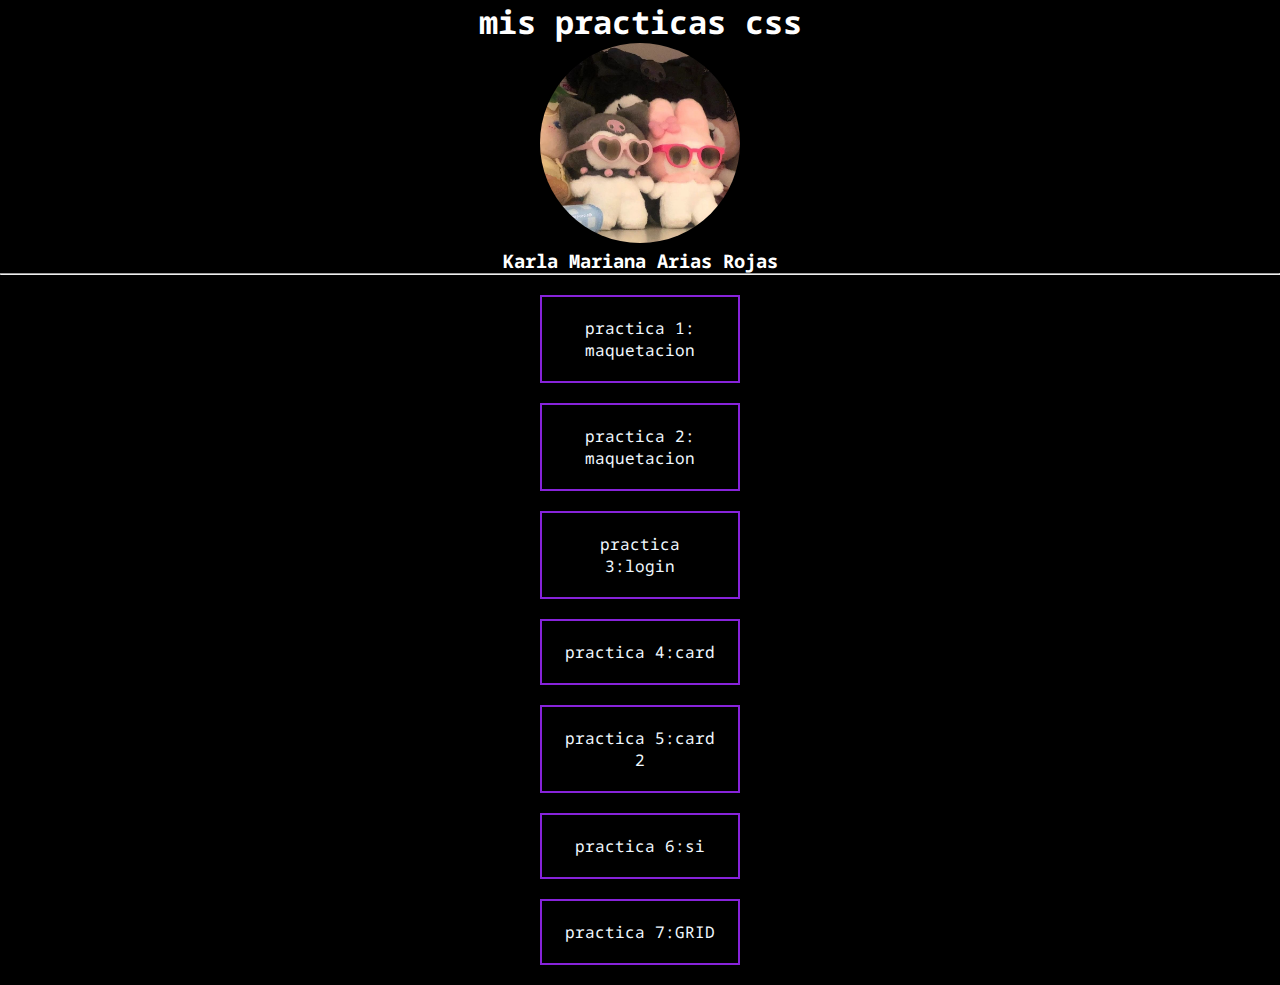
<file: index.html>
<!DOCTYPE html>
<html lang="en">
<head>
    <meta charset="UTF-8">
    <meta http-equiv="X-UA-Compatible" content="IE=edge">
    <meta name="viewport" content="width=device-width, initial-scale=1.0">
    <title>mis practicas css</title>
    <link rel="preconnect" href="https://fonts.googleapis.com">
    <link rel="preconnect" href="https://fonts.gstatic.com" crossorigin>
    <link href="https://fonts.googleapis.com/css2?family=Noto+Sans+Mono:wght@100;300&display=swap" rel="stylesheet">
    <link rel="stylesheet" href="estilos.css">
</head>
<body>
    <header>
        <h1>mis practicas css</h1>
        <img src="img/uwu.png" alt="">
        <h3>Karla Mariana Arias Rojas</h3>
        
    </header><hr>
    <center>
    <ul>
        <li><a href="01_maquetacion/index.html">practica 1: maquetacion</a></li>
        <li><a href="02_maquetacion/index.html">practica 2: maquetacion</a></li>
        <li><a href="03_login/index.html">practica 3:login</a></li>
        <li><a href="04_card2/index.html">practica 4:card </a></li>
        <li><a href="05_tortachilaquiles/index.html">practica 5:card 2 </a></li>
        <li><a href="06_si/index.html"> practica 6:si</a></li>
        <li><a href="07_grid/index.html"> practica 7:GRID</a></li>
   
    </ul></center>
</body>
</html>
</file>
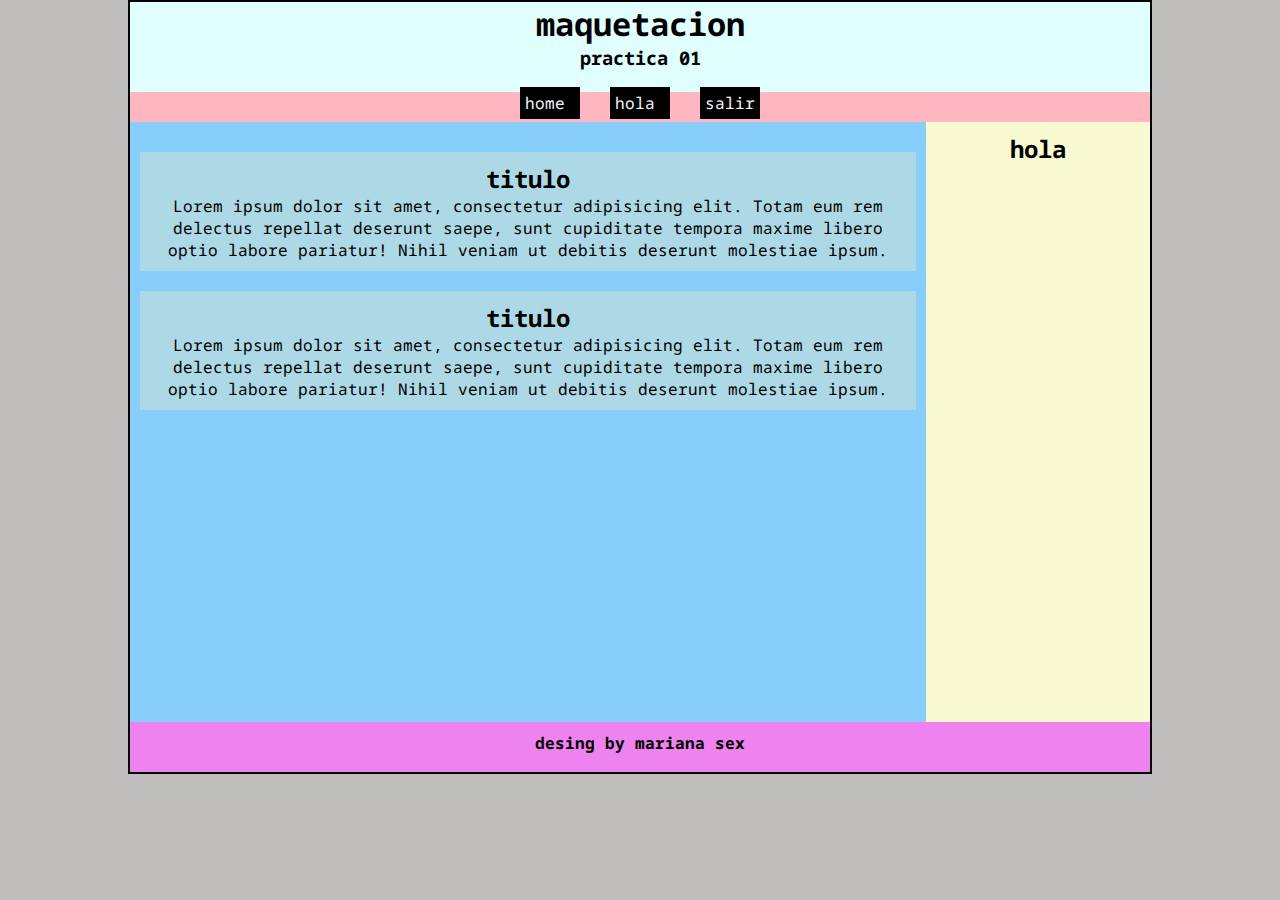
<file: 01_maquetacion/index.html>
<!DOCTYPE html>
<html lang="en">
<head>
    <meta charset="UTF-8">
    <meta http-equiv="X-UA-Compatible" content="IE=edge">
    <meta name="viewport" content="width=device-width, initial-scale=1.0">
    <title>maquetacion</title>
    <link rel="preconnect" href="https://fonts.googleapis.com">
    <link rel="preconnect" href="https://fonts.gstatic.com" crossorigin>
    <link href="https://fonts.googleapis.com/css2?family=Noto+Sans+Mono:wght@100;300&display=swap" rel="stylesheet">
    <link rel="stylesheet" href="estilos.css">
</head>
<body>
    <header>
    <div class="main">
        <h1>maquetacion</h1>
        <h3>practica 01</h3>
    </div>
</header>
<nav>
    <ul>
        <li> <a href="a"> home </a></li>
        <li> <a href="a"> hola </a></li>
        <li> <a href= "a"> salir  </a></li>
    </ul>
</nav>
<section>
    <article>
        <h2>titulo</h2>
        <p>Lorem ipsum dolor sit amet, consectetur adipisicing elit. Totam eum rem delectus repellat deserunt saepe, sunt cupiditate tempora maxime libero optio labore pariatur! Nihil veniam ut debitis deserunt molestiae ipsum.</p>
    </article>
    <article>
        <h2>titulo</h2>
        <p>Lorem ipsum dolor sit amet, consectetur adipisicing elit. Totam eum rem delectus repellat deserunt saepe, sunt cupiditate tempora maxime libero optio labore pariatur! Nihil veniam ut debitis deserunt molestiae ipsum.</p>
    </article>
</section>
<aside>
    <h2>hola</h2>
</aside>
<footer>
    <h4>desing by mariana sex</h4>
</footer>
</body>
</html>
</file>
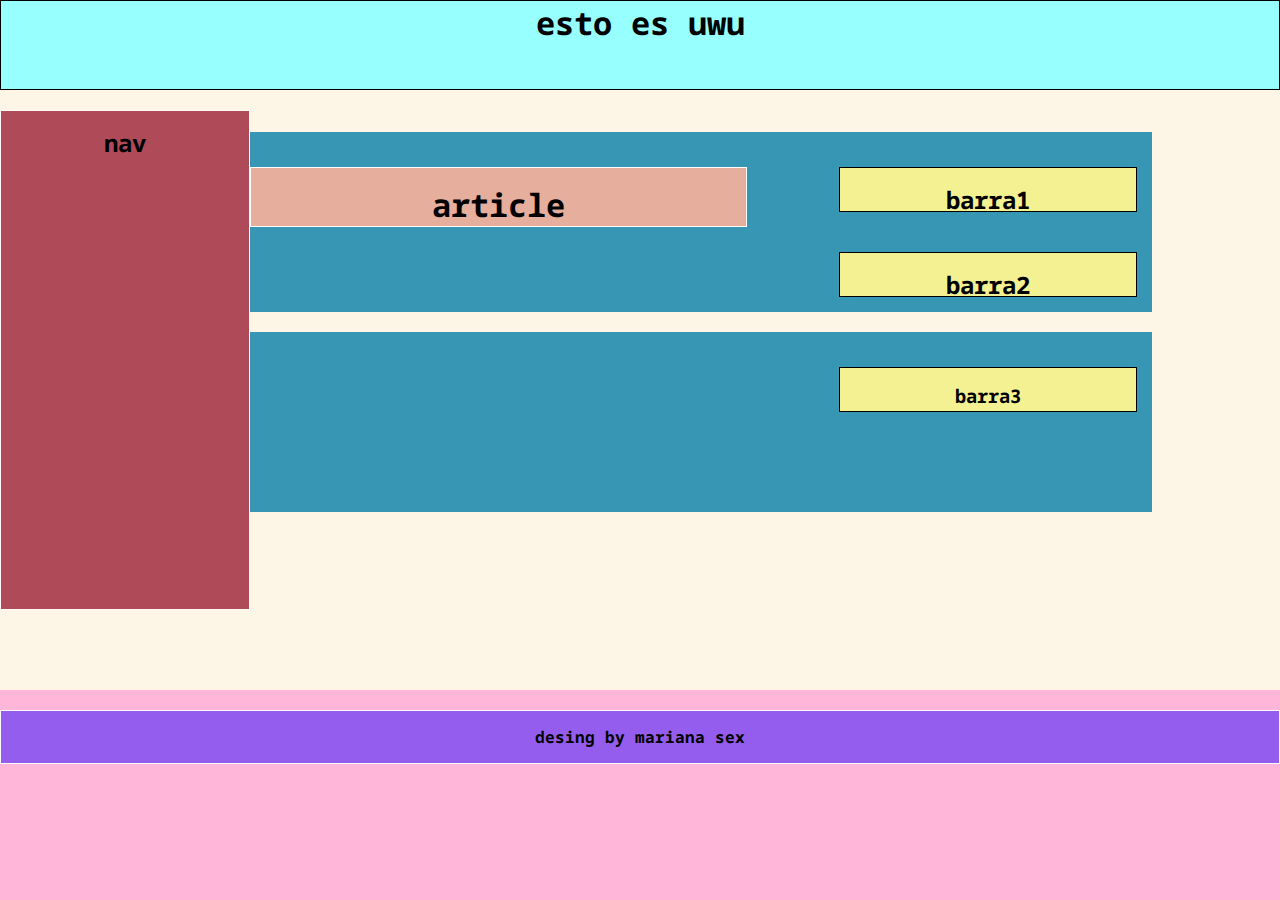
<file: 02_maquetacion/index.html>
<!DOCTYPE html>
<html lang="en">
<head>
    <meta charset="UTF-8">
    <meta http-equiv="X-UA-Compatible" content="IE=edge">
    <meta name="viewport" content="width=device-width, initial-scale=1.0">
    <title>maquetacion</title>
    <link rel="preconnect" href="https://fonts.googleapis.com">
    <link rel="preconnect" href="https://fonts.gstatic.com" crossorigin>
    <link href="https://fonts.googleapis.com/css2?family=Noto+Sans+Mono:wght@100;300&display=swap" rel="stylesheet">
    <link rel="stylesheet" href="estilos.css">
</head>
<body>
    <header>
    <h1>esto es uwu</h1>
</header>
<div class="uwu">

<nav>
   <h2>nav</h2>
   
</nav> <br>
<section>
    <article>
        <h1>article</h1>
    </article>
        <aside>
            <h2>barra1</h2>
        </aside>
        <aside>
            <h2>barra2</h2>
        </aside>
</section>
<section>
    <aside>
        <h3>barra3</h3>
    </aside>
</section>
</div>
<footer>
    <h4>desing by mariana sex</h4>
</footer>
</body>
</html>
</file>
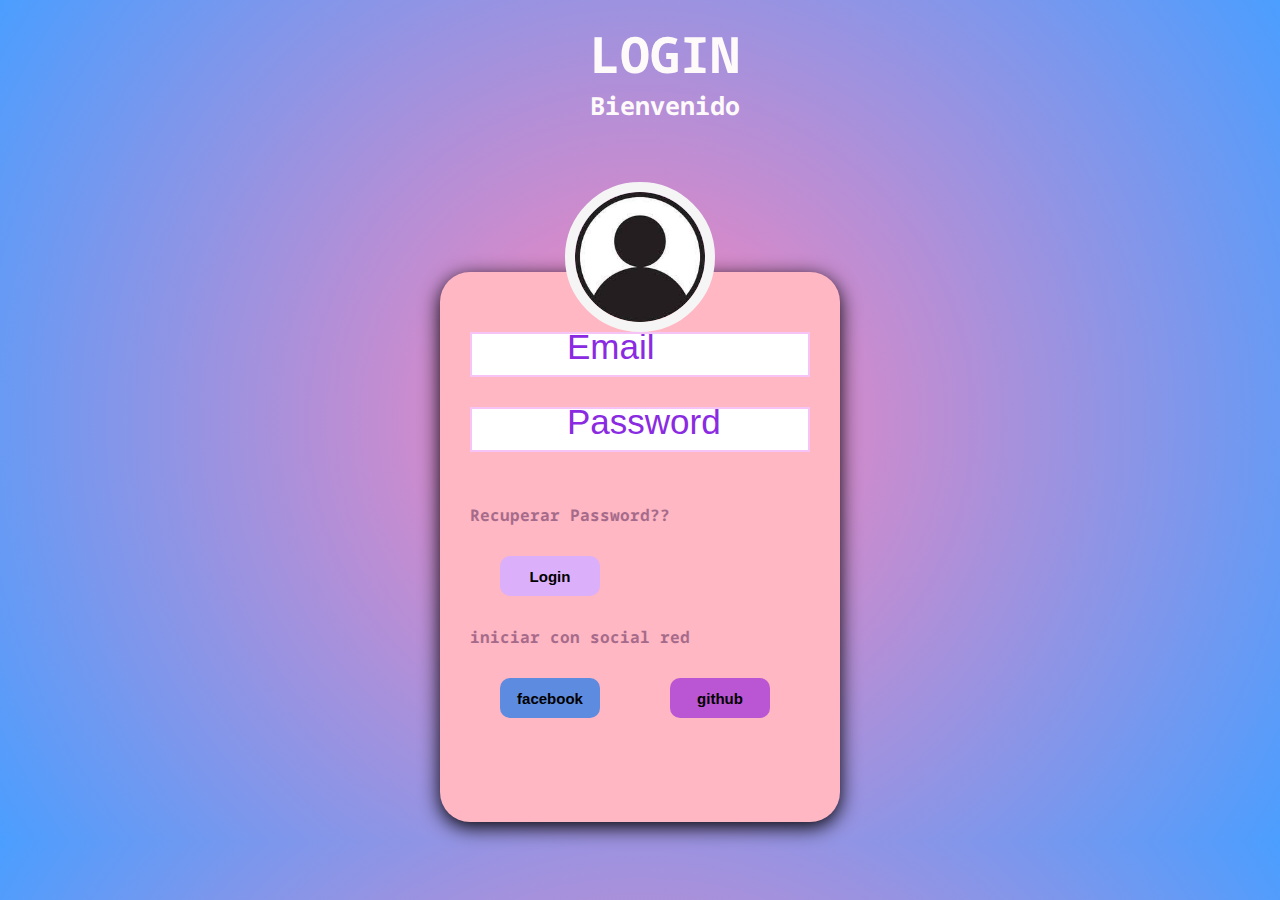
<file: 03_login/index.html>
<!DOCTYPE html>
<html lang="en">
<head>
    <meta charset="UTF-8">
    <meta http-equiv="X-UA-Compatible" content="IE=edge">
    <meta name="viewport" content="width=device-width, initial-scale=1.0">
    <title>iCon</title>
    <link rel="preconnect" href="https://fonts.googleapis.com">
    <link rel="preconnect" href="https://fonts.gstatic.com" crossorigin>
    <link href="https://fonts.googleapis.com/css2?family=Noto+Sans+Mono:wght@100;300&display=swap" rel="stylesheet">
    <link rel="stylesheet" href="estilos.css">
</head>
<body>
    <header>
        <h1>LOGIN</h1>
        <h4>Bienvenido</h4>
    </header>
    <img src="icon.jpg" alt="">
    <section>
        <div>
            <input type="email" placeholder="Email">
            <input type="password" placeholder="Password"> <br>
            <h4 class="claro mover">Recuperar Password??</h4>
           <button class="btn-login">Login</button>
            <h4 class="claro">iniciar con social red</h4>
            <div>
                <button class="btn-face">facebook</button>
                <button class="btn-git">github</button>
            </div>
        </div>
    </section>
</body>
</html>
</file>
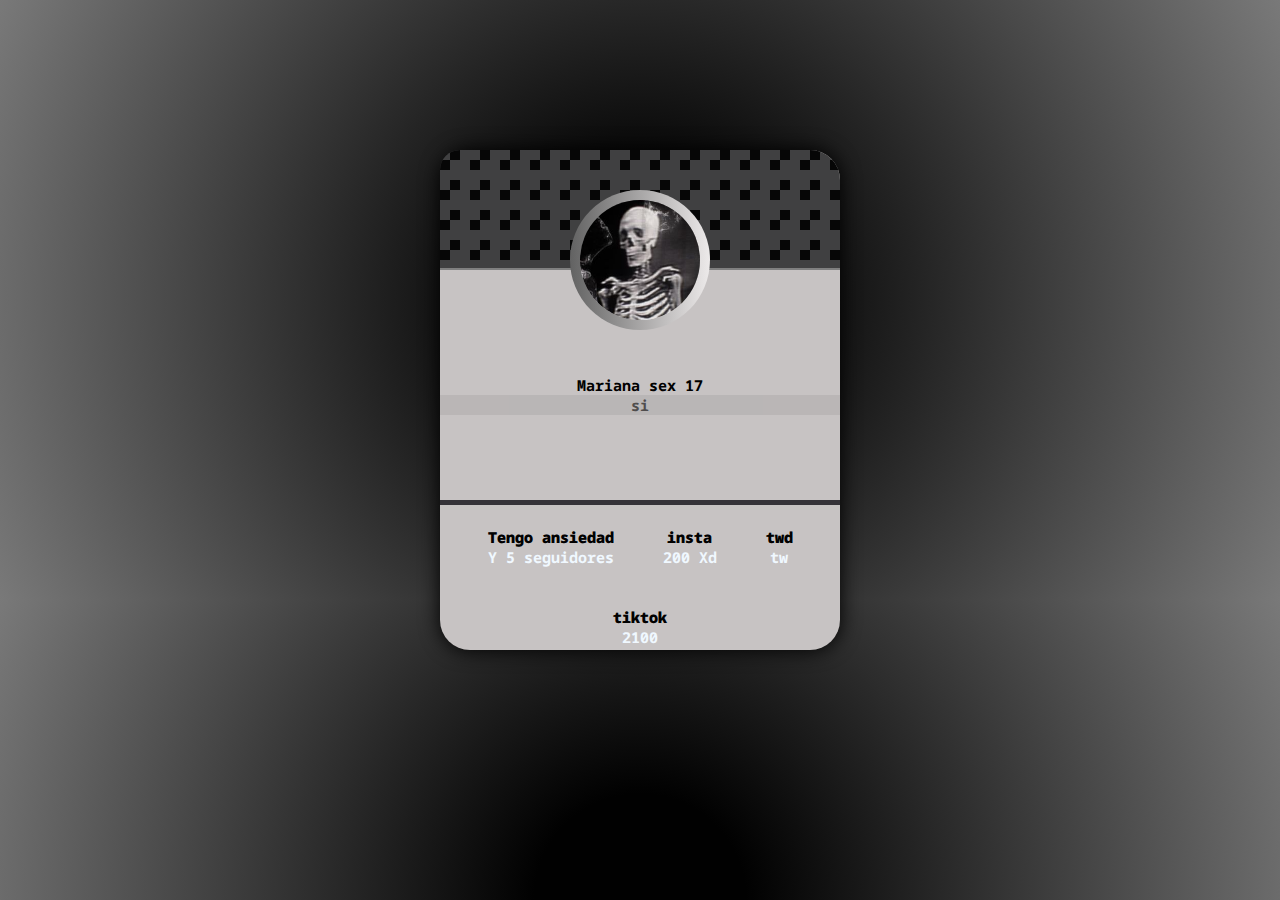
<file: 04_card2/index.html>
<!DOCTYPE html>
<html lang="en">
<head>
    <meta charset="UTF-8">
    <meta http-equiv="X-UA-Compatible" content="IE=edge">
    <meta name="viewport" content="width=device-width, initial-scale=1.0">
    <title>Card</title>
    <link rel="preconnect" href="https://fonts.googleapis.com">
    <link rel="preconnect" href="https://fonts.gstatic.com" crossorigin>
    <link href="https://fonts.googleapis.com/css2?family=Noto+Sans+Mono:wght@100;300&display=swap" rel="stylesheet">
    <link rel="stylesheet" href="estilos.css">
</head>
<body>
 <div class="card">
    <div class="header"><img src="aaa.jpg" alt=""></div>
    <div class="body">
        <span class="texto">Mariana sex</span> <span>17</span>
    <p class="claro">si</p>
    </div>
    <div class="footer">
        <div class="dato">
        <p class="numero">Tengo ansiedad </p>
        <p class="tipo">Y 5 seguidores</p>
    </div>
    <div class="dato">
        <p class="numero">insta  </p>
        <p class="tipo">200 Xd</p>
    </div>
    <div class="dato">
        <p class="numero">twd  </p>
        <p class="tipo">tw</p>
    </div>
    <div class="dato">
        <p class="numero">tiktok </p>
        <p class="tipo">2100</p>
    </div>
    </div>
    
  
    

  



</body>
</html>
</file>
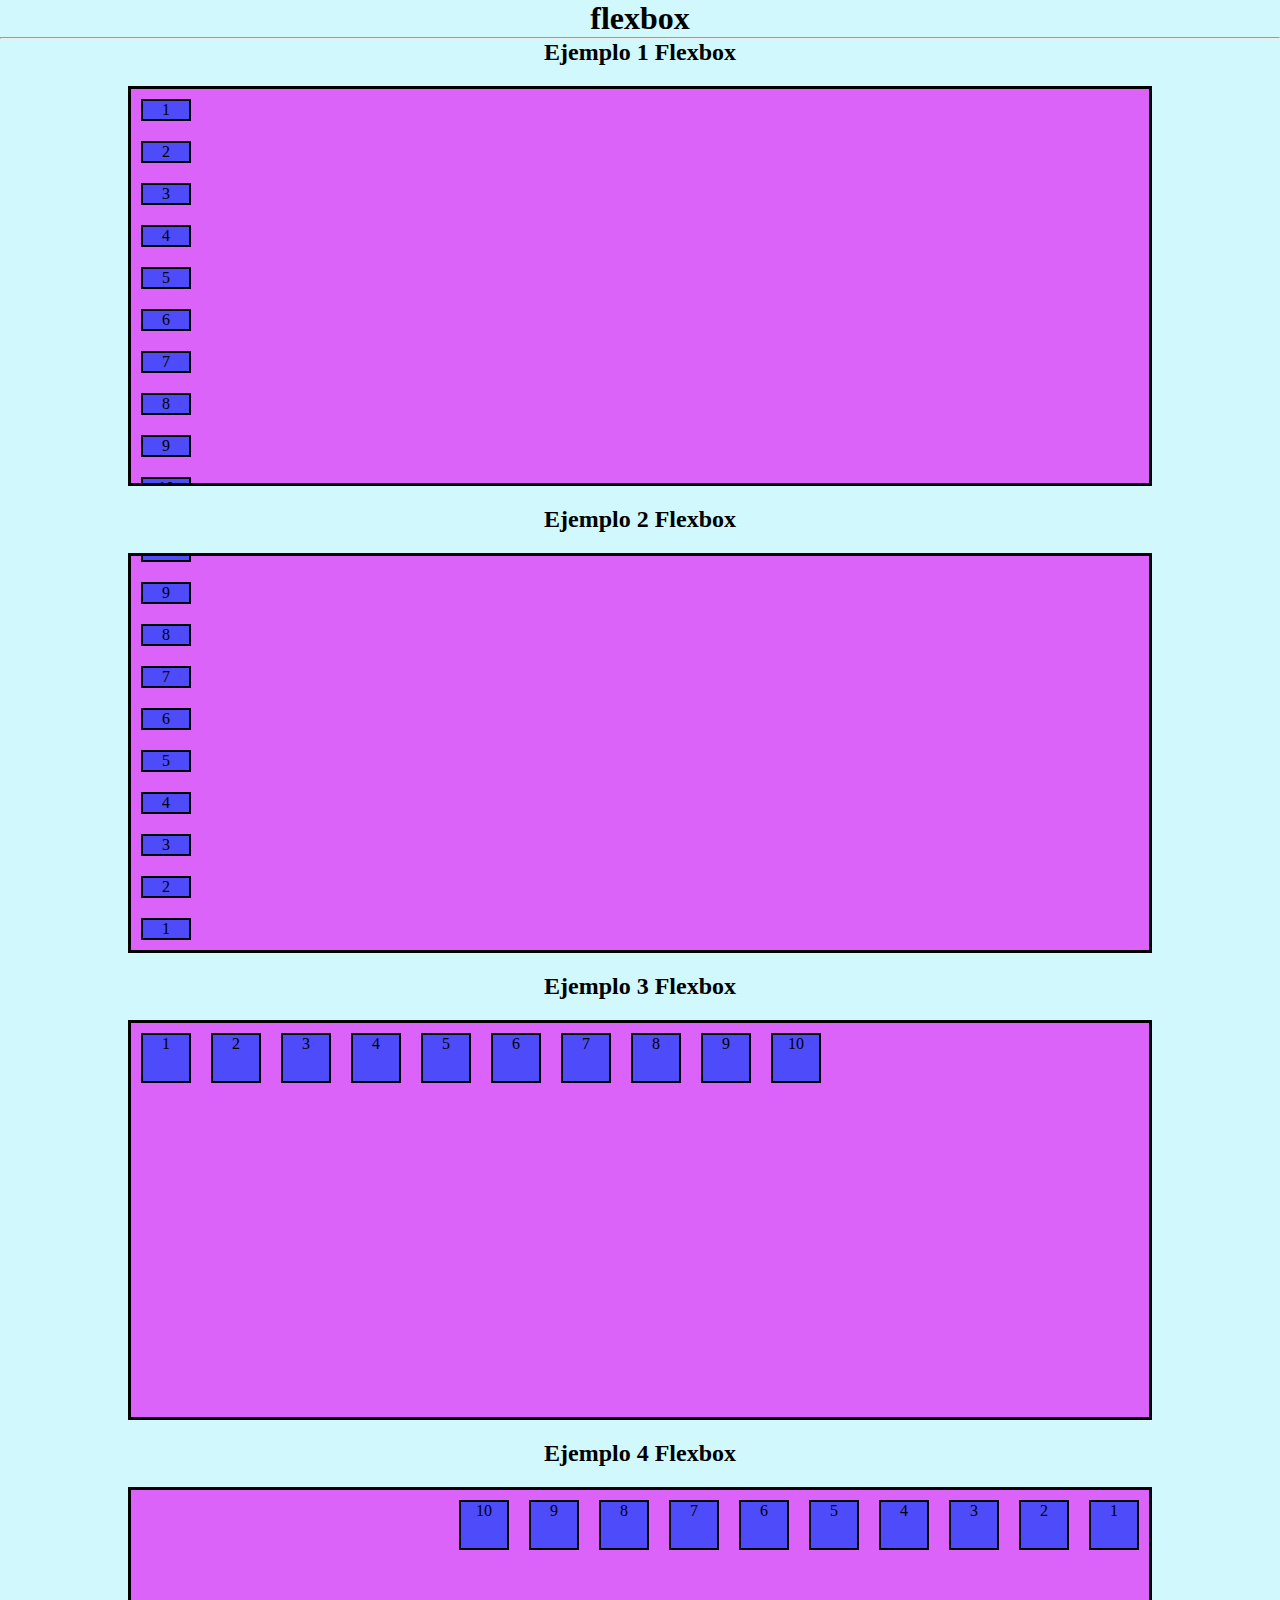
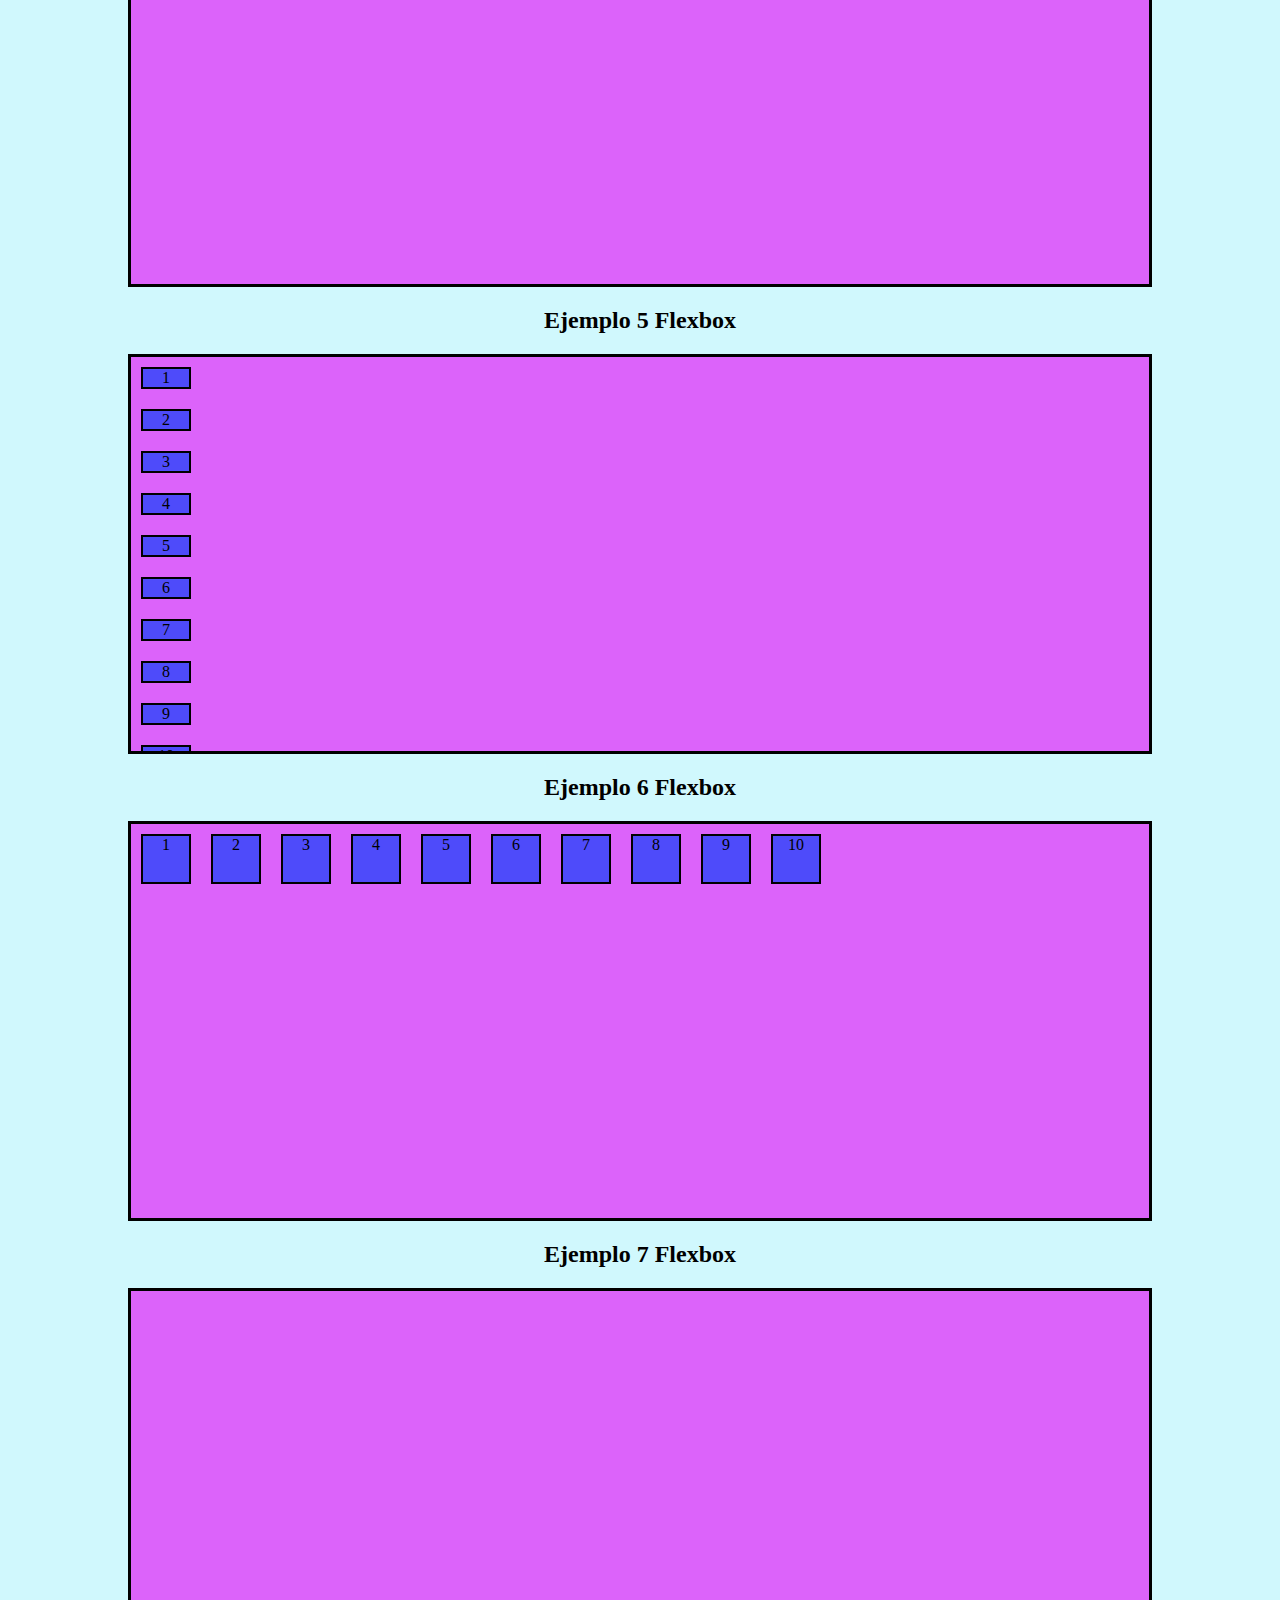
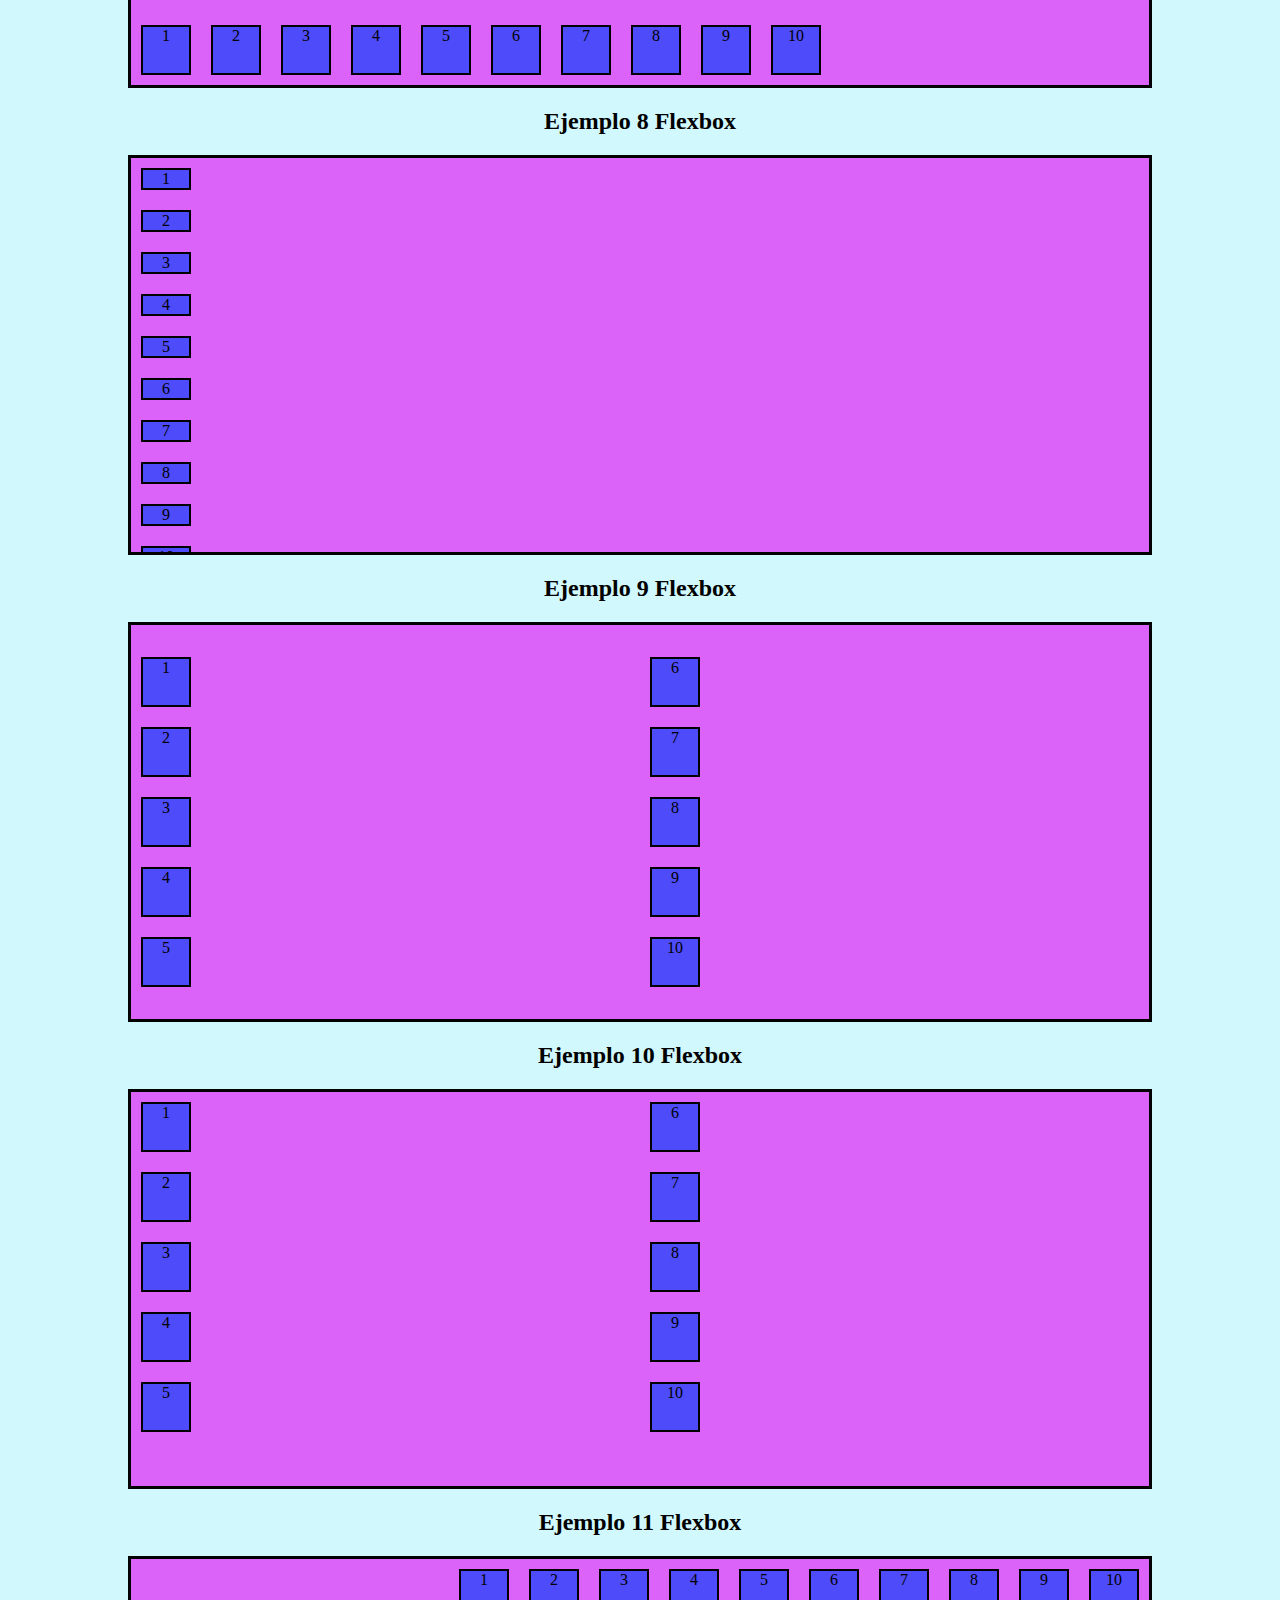
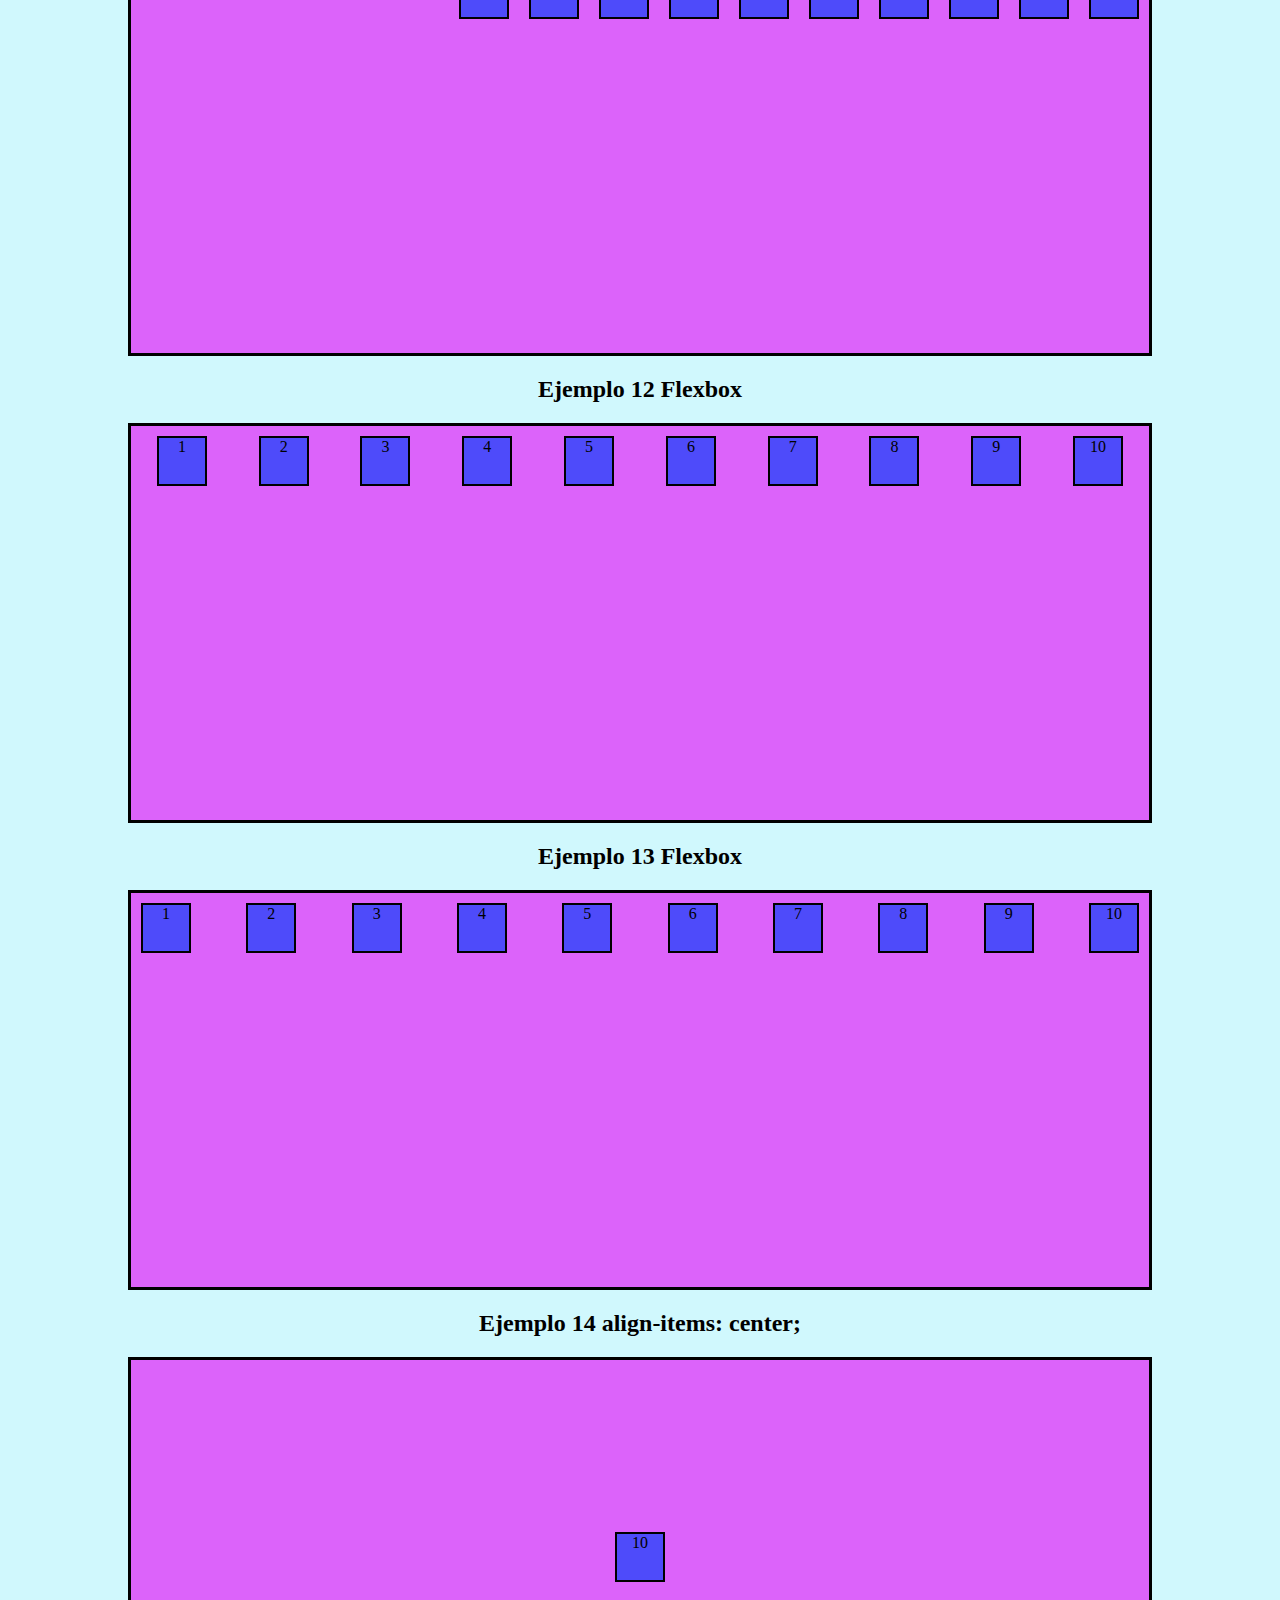
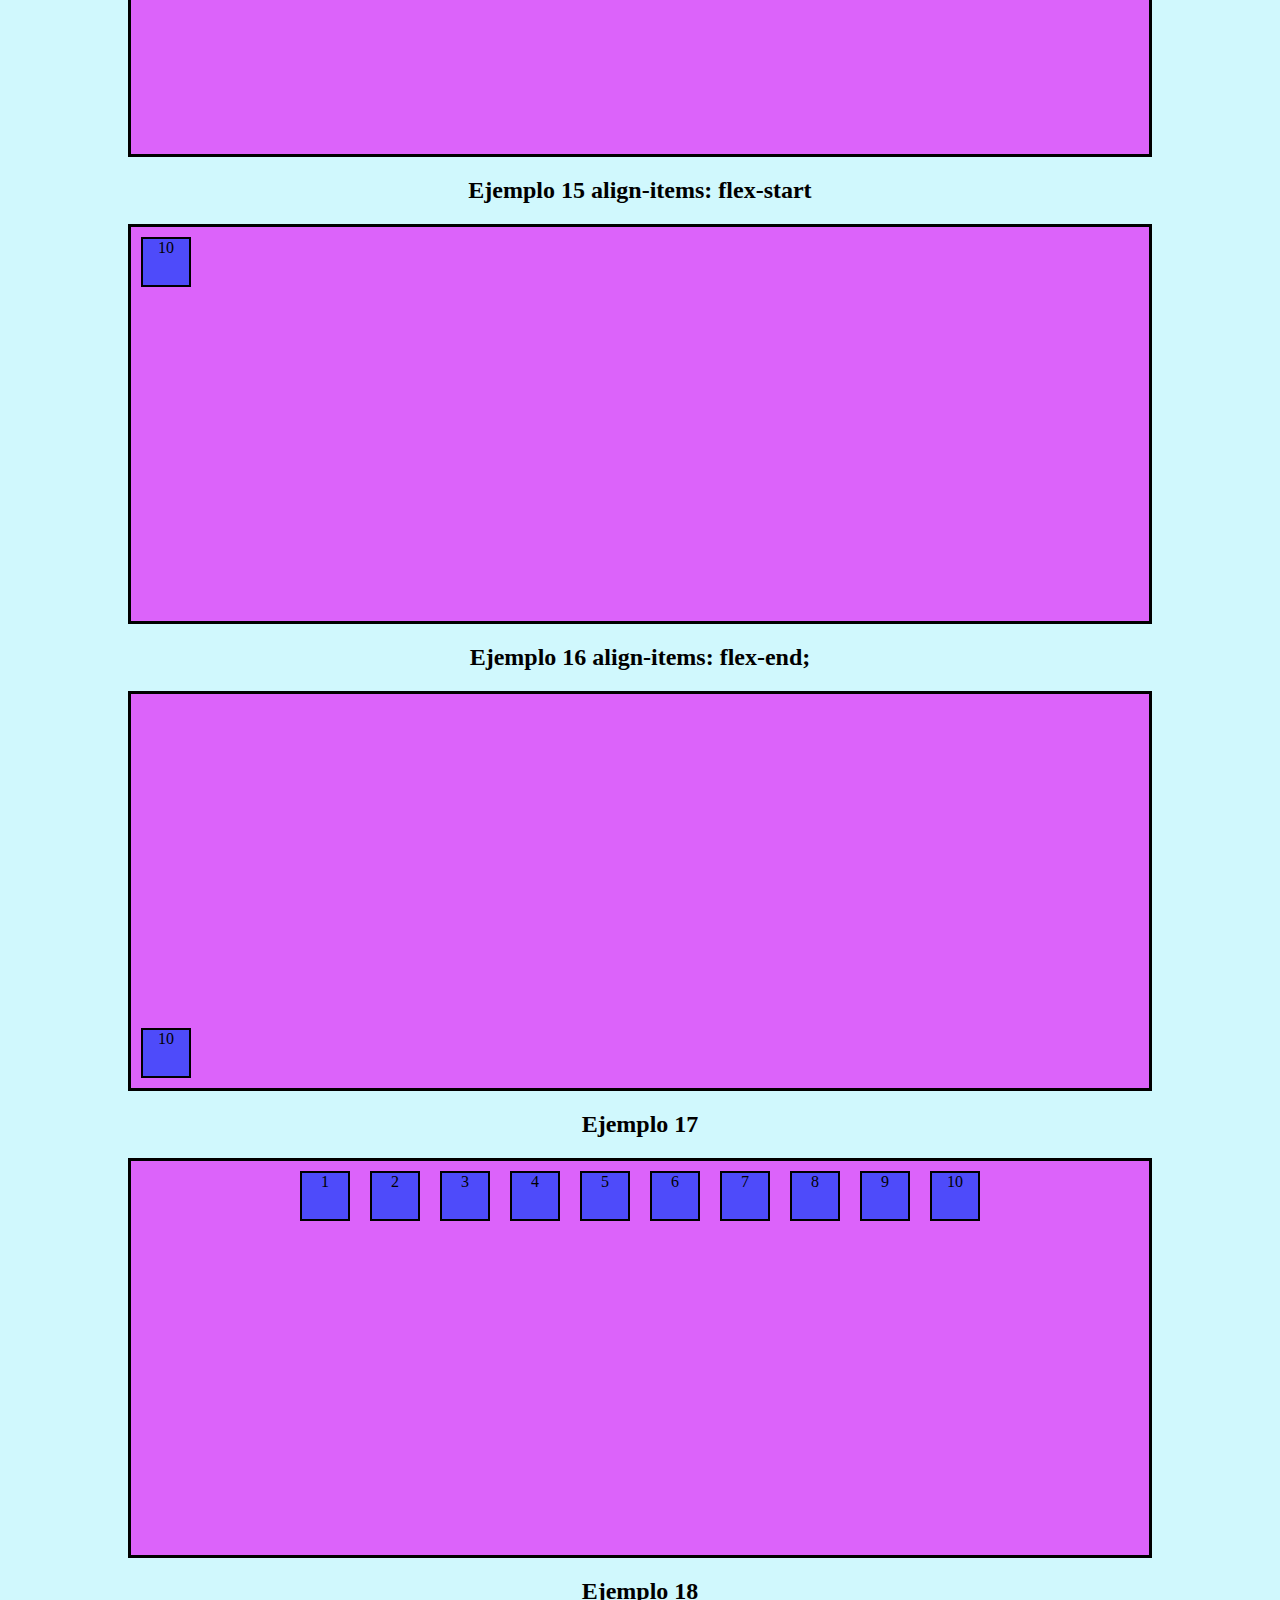
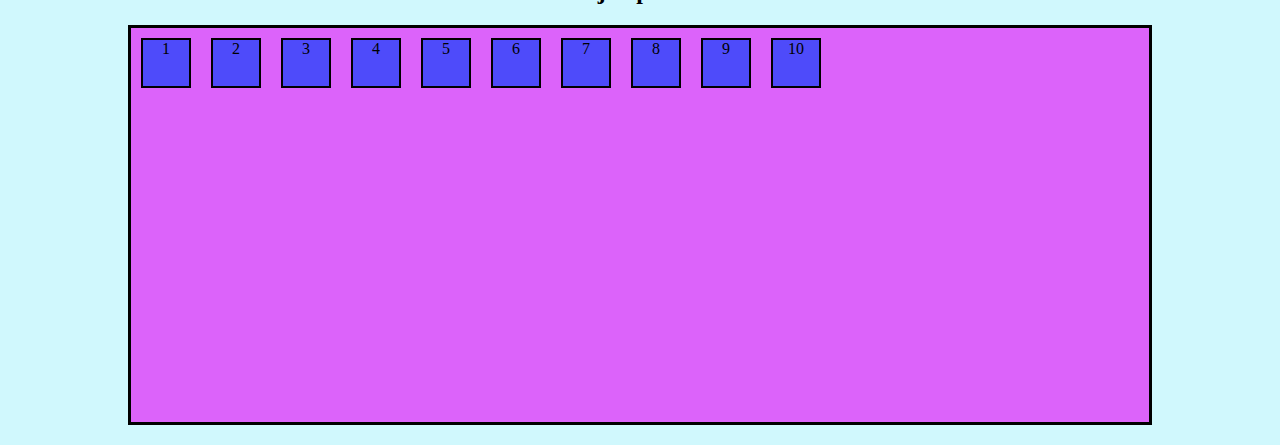
<file: 06_si/index.html>
<!DOCTYPE html>
<html lang="en">
<head>
    <meta charset="UTF-8">
    <meta http-equiv="X-UA-Compatible" content="IE=edge">
    <meta name="viewport" content="width=device-width, initial-scale=1.0">
    <title>Document</title>
    <link rel="preconnect" href="https://fonts.googleapis.com">
    <link rel="preconnect" href="https://fonts.gstatic.com" crossorigin>
    <link href="https://fonts.googleapis.com/css2?family=Noto+Sans+Mono:wght@100;300&display=swap" rel="stylesheet">
    <link rel="stylesheet" href="estilos.css">

</head>
<body>
    <h1>flexbox</h1>
    <hr>
    <div>
        <h2>Ejemplo 1 Flexbox</h2>
        <div class="container ejemplo1">
        <div class="caja">1</div>
        <div class="caja">2</div>
        <div class="caja">3</div>
        <div class="caja">4</div>
        <div class="caja">5</div>
        <div class="caja">6</div>
        <div class="caja">7</div>
        <div class="caja">8</div>
        <div class="caja">9</div>
        <div class="caja">10</div>
    </div>
    <div>
        <h2>Ejemplo 2 Flexbox</h2>
        <div class="container ejemplo2">
        <div class="caja">1</div>
        <div class="caja">2</div>
        <div class="caja">3</div>
        <div class="caja">4</div>
        <div class="caja">5</div>
        <div class="caja">6</div>
        <div class="caja">7</div>
        <div class="caja">8</div>
        <div class="caja">9</div>
        <div class="caja">10</div>
    </div>

    <div>
        <h2>Ejemplo 3 Flexbox</h2>
        <div class="container ejemplo3">
        <div class="caja">1</div>
        <div class="caja">2</div>
        <div class="caja">3</div>
        <div class="caja">4</div>
        <div class="caja">5</div>
        <div class="caja">6</div>
        <div class="caja">7</div>
        <div class="caja">8</div>
        <div class="caja">9</div>
        <div class="caja">10</div>
    </div>
  
    <div>
        <h2>Ejemplo 4 Flexbox</h2>
        <div class="container ejemplo4">
        <div class="caja">1</div>
        <div class="caja">2</div>
        <div class="caja">3</div>
        <div class="caja">4</div>
        <div class="caja">5</div>
        <div class="caja">6</div>
        <div class="caja">7</div>
        <div class="caja">8</div>
        <div class="caja">9</div>
        <div class="caja">10</div>
    </div>
 
    <div>
        <h2>Ejemplo 5 Flexbox</h2>
        <div class="container ejemplo5">
        <div class="caja">1</div>
        <div class="caja">2</div>
        <div class="caja">3</div>
        <div class="caja">4</div>
        <div class="caja">5</div>
        <div class="caja">6</div>
        <div class="caja">7</div>
        <div class="caja">8</div>
        <div class="caja">9</div>
        <div class="caja">10</div>
    </div>
   
    <div>
        <h2>Ejemplo 6 Flexbox</h2>
        <div class="container ejemplo6">
        <div class="caja">1</div>
        <div class="caja">2</div>
        <div class="caja">3</div>
        <div class="caja">4</div>
        <div class="caja">5</div>
        <div class="caja">6</div>
        <div class="caja">7</div>
        <div class="caja">8</div>
        <div class="caja">9</div>
        <div class="caja">10</div>
    </div>
    
    <div>
        <h2>Ejemplo 7 Flexbox</h2>
        <div class="container ejemplo7">
        <div class="caja">1</div>
        <div class="caja">2</div>
        <div class="caja">3</div>
        <div class="caja">4</div>
        <div class="caja">5</div>
        <div class="caja">6</div>
        <div class="caja">7</div>
        <div class="caja">8</div>
        <div class="caja">9</div>
        <div class="caja">10</div>
    </div>
  
    <div>
        <h2>Ejemplo 8 Flexbox</h2>
        <div class="container ejemplo8">
        <div class="caja">1</div>
        <div class="caja">2</div>
        <div class="caja">3</div>
        <div class="caja">4</div>
        <div class="caja">5</div>
        <div class="caja">6</div>
        <div class="caja">7</div>
        <div class="caja">8</div>
        <div class="caja">9</div>
        <div class="caja">10</div>
    </div>
   
    <div>
        <h2>Ejemplo 9 Flexbox</h2>
        <div class="container ejemplo9">
        <div class="caja">1</div>
        <div class="caja">2</div>
        <div class="caja">3</div>
        <div class="caja">4</div>
        <div class="caja">5</div>
        <div class="caja">6</div>
        <div class="caja">7</div>
        <div class="caja">8</div>
        <div class="caja">9</div>
        <div class="caja">10</div>
    </div>
   
    <div>
        <h2>Ejemplo 10 Flexbox</h2>
        <div class="container ejemplo10">
        <div class="caja">1</div>
        <div class="caja">2</div>
        <div class="caja">3</div>
        <div class="caja">4</div>
        <div class="caja">5</div>
        <div class="caja">6</div>
        <div class="caja">7</div>
        <div class="caja">8</div>
        <div class="caja">9</div>
        <div class="caja">10</div>
   
    </div>
    <div>
        <h2>Ejemplo 11 Flexbox</h2>
        <div class="container ejemplo11">
        <div class="caja">1</div>
        <div class="caja">2</div>
        <div class="caja">3</div>
        <div class="caja">4</div>
        <div class="caja">5</div>
        <div class="caja">6</div>
        <div class="caja">7</div>
        <div class="caja">8</div>
        <div class="caja">9</div>
        <div class="caja">10</div>
   
    </div>
    <div>
        <h2>Ejemplo 12 Flexbox</h2>
        <div class="container ejemplo12">
        <div class="caja">1</div>
        <div class="caja">2</div>
        <div class="caja">3</div>
        <div class="caja">4</div>
        <div class="caja">5</div>
        <div class="caja">6</div>
        <div class="caja">7</div>
        <div class="caja">8</div>
        <div class="caja">9</div>
        <div class="caja">10</div>
   
    </div>
    <div>
        <h2>Ejemplo 13 Flexbox</h2>
        <div class="container ejemplo13">
        <div class="caja">1</div>
        <div class="caja">2</div>
        <div class="caja">3</div>
        <div class="caja">4</div>
        <div class="caja">5</div>
        <div class="caja">6</div>
        <div class="caja">7</div>
        <div class="caja">8</div>
        <div class="caja">9</div>
        <div class="caja">10</div>
   
    </div>
    <div>
        <h2 class="subti">Ejemplo 14 align-items: center;</h2>
        <div class="container  ejemplo14">
            <div class="caja">10</div>
    </div>
    <div>
        <h2 class="subti">Ejemplo 15  align-items: flex-start</h2>
        <div class="container  ejemplo15">
            <div class="caja">10</div>
    </div>
    <div>
        <h2 class="subti">Ejemplo 16 align-items: flex-end;</h2>
    <div class="container  ejemplo16">
        <div class="caja">10</div>
</div>
<h2 class="subti">Ejemplo 17</h2>
<div class="container  ejemplo17">
    <div class="caja">1</div>
    <div class="caja">2</div>
    <div class="caja">3</div>
    <div class="caja">4</div>
    <div class="caja">5</div>
    <div class="caja">6</div>
    <div class="caja">7</div>
    <div class="caja">8</div>
    <div class="caja">9</div>
    <div class="caja">10</div>  
</div>
<h2 class="subti">Ejemplo 18</h2>
<div class="container  ejemplo18">
    <div class="caja">1</div>
    <div class="caja">2</div>
    <div class="caja">3</div>
    <div class="caja">4</div>
    <div class="caja">5</div>
    <div class="caja">6</div>
    <div class="caja">7</div>
    <div class="caja">8</div>
    <div class="caja">9</div>
    <div class="caja">10</div>  
</div>
</body>
</html>
</file>
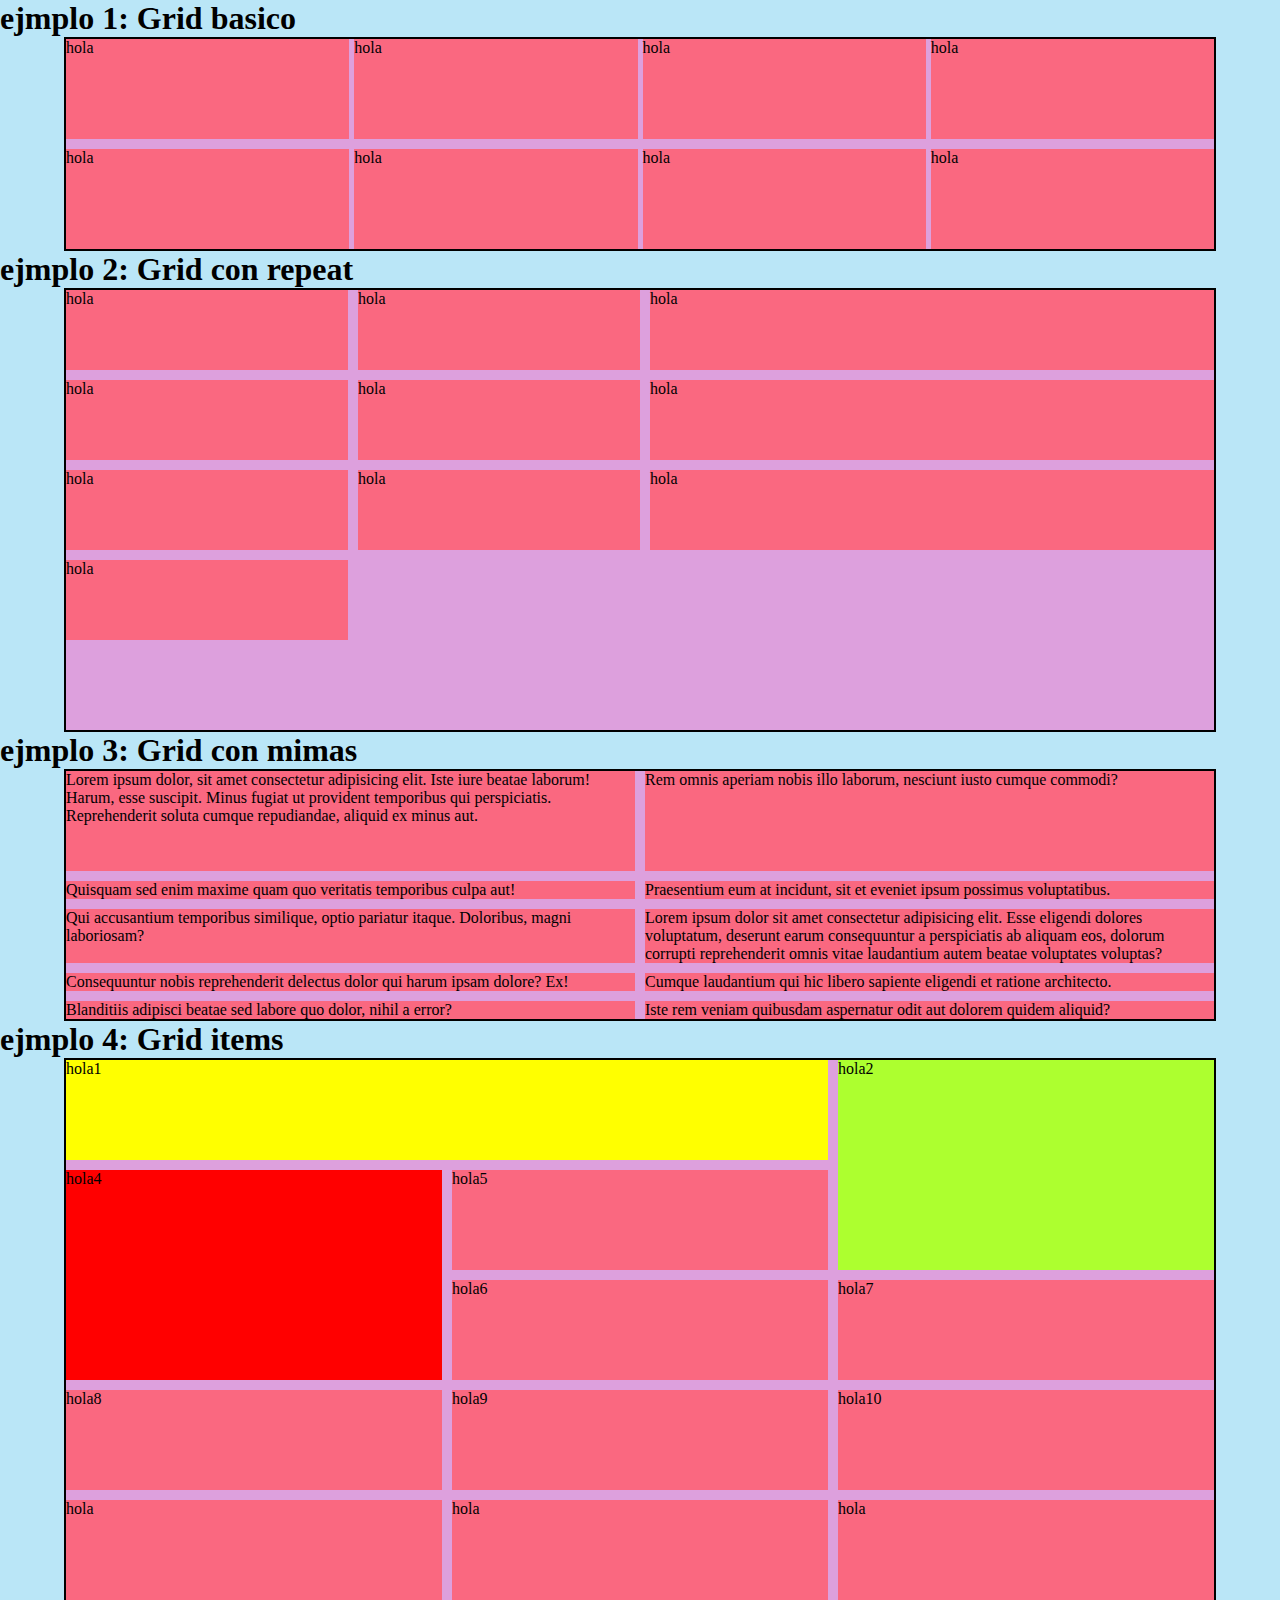
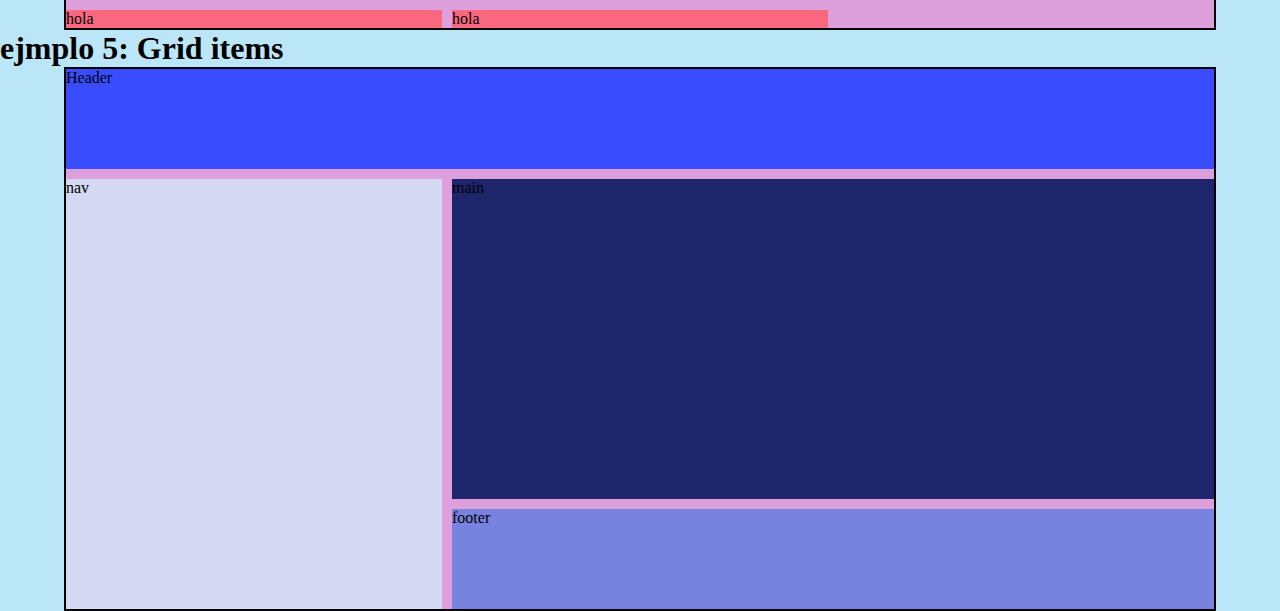
<file: 07_grid/index.html>
<!DOCTYPE html>
<html lang="en">
<head>
    <meta charset="UTF-8">
    <meta http-equiv="X-UA-Compatible" content="IE=edge">
    <meta name="viewport" content="width=device-width, initial-scale=1.0">
    <title>Grid</title>
    <link rel="preconnect" href="https://fonts.googleapis.com">
    <link rel="preconnect" href="https://fonts.gstatic.com" crossorigin>
    <link href="https://fonts.googleapis.com/css2?family=Noto+Sans+Mono:wght@100;300&display=swap" rel="stylesheet">
    <link rel="stylesheet" href="estilos.css">

</head>
<body>
    <h1>ejmplo 1: Grid  basico</h1>
    <div class="grid grid1">
        <div class="item">hola</div>
        <div class="item">hola</div>
        <div class="item">hola</div>
        <div class="item">hola</div>
        <div class="item">hola</div>
        <div class="item">hola</div>
        <div class="item">hola</div>
        <div class="item">hola</div>
    </div>
    <h1>ejmplo 2: Grid  con repeat</h1>
    <div class="grid grid2">
        <div class="item">hola</div>
        <div class="item">hola</div>
        <div class="item">hola</div>
        <div class="item">hola</div>
        <div class="item">hola</div>
        <div class="item">hola</div>
        <div class="item">hola</div>
        <div class="item">hola</div>
        <div class="item">hola</div>
        <div class="item">hola</div>
    </div>
    <h1>ejmplo 3: Grid  con mimas</h1>
    <div class="grid grid3">
     <div class="item">Lorem ipsum dolor, sit amet consectetur adipisicing elit. Iste iure beatae laborum! Harum, esse suscipit. Minus fugiat ut provident temporibus qui perspiciatis. Reprehenderit soluta cumque repudiandae, aliquid ex minus aut.</div>
     <div class="item">Rem omnis aperiam nobis illo laborum, nesciunt iusto cumque commodi?</div>
     <div class="item">Quisquam sed enim maxime quam quo veritatis temporibus culpa aut!</div>
     <div class="item">Praesentium eum at incidunt, sit et eveniet ipsum possimus voluptatibus.</div>
     <div class="item">Qui accusantium temporibus similique, optio pariatur itaque. Doloribus, magni laboriosam?</div>
     <div class="item">Lorem ipsum dolor sit amet consectetur adipisicing elit. Esse eligendi dolores voluptatum, deserunt earum consequuntur a perspiciatis ab aliquam eos, dolorum corrupti reprehenderit omnis vitae laudantium autem beatae voluptates voluptas?</div>
     <div class="item">Consequuntur nobis reprehenderit delectus dolor qui harum ipsam dolore? Ex!</div>
     <div class="item">Cumque laudantium qui hic libero sapiente eligendi et ratione architecto.</div>
     <div class="item">Blanditiis adipisci beatae sed labore quo dolor, nihil a error?</div>
     <div class="item">Iste rem veniam quibusdam aspernatur odit aut dolorem quidem aliquid?</div>

    </div>
    <h1>ejmplo 4: Grid  items</h1>
    <div class="grid grid4">
        <div class="item item1">hola1</div>
        <div class="item item2">hola2</div>
        <div class="item item3" >hola3</div>
        <div class="item item4">hola4</div>
        <div class="item item5">hola5</div>
        <div class="item item6">hola6</div>
        <div class="item item7">hola7</div>
        <div class="item item8">hola8</div>
        <div class="item item9">hola9</div>
        <div class="item item10">hola10</div>
        <div class="item">hola</div>
        <div class="item">hola</div>
        <div class="item">hola</div>
        <div class="item">hola</div>
        <div class="item">hola</div>
    </div>
    <h1>ejmplo 5: Grid  items</h1>
    <div class="grid grid4">
        <div class="item uwu1">Header</div>
        <div class="item uwu2">nav</div>
        <div class="item uwu3" >main</div>
        <div class="item uwu4">footer</div>

    </div>
</body>
</html>
</file>
<file: estilos.css>
*{
    margin: 0;
    padding: 0;
    box-sizing: border-box;
}
body{
    background: #000;
    color: #fff;
    text-align: center;
    font-family: 'Noto Sans Mono', monospace;

}
img{
    width: 200px;
    height: 200px;
    border-radius: 100%;
}
ul{
    list-style: none;
}
a{
    text-decoration: none;
    color: aliceblue;
    display: block;
    width: 200px;
    padding: 20px;
    margin: 20px;
    border: 2px solid rgb(135, 35, 218);
}
a:hover{
    box-shadow: 0 0 20px rgb(253, 150, 231);
    transform: scale(1.1);
    
}
</file>
<file: 01_maquetacion/estilos.css>
*{
    margin: 0;
    padding: 0;
    box-sizing: border-box;
}
body{
    font-family: 'Noto Sans Mono', monospace;
    background: rgb(192, 189, 189);
    width: 80%;
    margin: auto;
    border: 2px solid black;
}
header{
    width: 100%;
    height: 90px;
    background: lightcyan;
    text-align: center;

}
nav{
    width: 100%;
    height: 30px;
    background: lightpink;
    text-align: center;

}
nav ul{
    list-style: none;
   

}
li{
    display: inline;
    padding: 15px;
}
section{
    width: 78%;
    height: 600px;
    padding: 10px;
    background: lightskyblue;
    text-align: center;
    float: left;

}
aside{
    width: 22%;
    height: 600px;
    padding: 10px;
    background:lightgoldenrodyellow;
    text-align: center;
    float: left;

}
footer{
    width: 100%;
    height: 50px;
    padding: 10px;
    background: violet;
    text-align: center;
    clear: both;
}
a{
    text-decoration: none;
    width: 100px;
    height: auto;
    color: whitesmoke;
    background: black;
    padding: 5px;
}
a:hover{
    transform: scale(1.1);
    box-shadow: 0 0 20px #fff;
}
article{
    width: 100%;
    height: auto;
    padding: 10px;
    margin-top: 20px;
    background: lightblue;
    text-align: center;
}
</file>
<file: 02_maquetacion/estilos.css>
*{
    margin: 0;
    padding: 0;
    box-sizing: border-box;
}
body{
    font-family: 'Noto Sans Mono', monospace;
    background: rgb(255, 182, 216);
    margin: auto;

}
header{
    width: 100%;
    height: 90px;
    background: rgb(152, 255, 255);
    text-align: center;
    border: 1px solid black;
}
.uwu{
width: 100%;
height: 600px;
background: oldlace;
}
nav{
    width: 250px;
    height: 500px;
    padding: 15px;
    background: rgb(175, 75, 88);
    text-align: center;
    margin: 20px auto;
    border: 1px solid snow;
    float: left;

}

section{
    width: 80%;
    height: 30%;
    padding: 15px;
    background: rgb(55, 150, 179);
    text-align: center;
    margin: 15px;
    float: center;
margin: 20px auto;
}

footer{
    width: 100%;
    height: 20%;
    padding: 15px;
    background: rgb(148, 93, 238);
    text-align: center;
    border: 1px solid snow;
    margin: 20px auto;
    float: ;

}
aside{
    width: 30%;
    height: 30%;
    background: rgb(243, 241, 146);
    text-align: center;
    border: 1px solid black;
    padding: 15px;
     display: block;
     margin: 20px auto;
     float: right;
}
article{
    width: 50%;
    height: 40%;
    padding: 15px;
    margin: 20px auto;
    border: 1px solid rgb(255, 255, 255);
    background: rgb(230, 174, 157);
    text-align: center;
    float: left;
}
</file>
<file: 03_login/estilos.css>
*{
    margin: 0;
    padding: 0;
    box-sizing: border-box;
}
body{
    background: rgb(255,132,186);
background: radial-gradient(circle, rgba(255,132,186,1) 0%, rgba(75,158,255,1) 100%);
font-family: 'Noto Sans Mono', monospace;
}
header{
    width: 100px;
    margin: 20px auto;
    text-align: center;
    color: snow;
    font-size: 25px;

}
img{
    display: block;
    width: 150px;
    height: 150px;
    margin: auto;
    border: 10px solid whitesmoke;
  position: relative;
  top: 40px;
  z-index: 1;
  background: rgb(255, 183, 195);
  ;
    border-radius: 100%;
}
section{
    width: 400px;
    height: 550px;
    background: rgb(255, 183, 195);
    margin: auto;
    border-radius: 30px;
    padding: 30px;
    position: relative;
    top: -20px;
    box-shadow: 0 5px 20px black;
}
input{
    display: block;
    width: 100%;
    height: 45px;
    margin-top: 30px;
    border: 2px solid rgb(245, 195, 245);
}

input::placeholder{

    padding-left: 95px;
    font-size: 35px;
    color: blueviolet;
}
button{
    width: 100px;
    height: 40px;
    margin: 30px;
    border: none;
    border-radius: 10px;
    font-size: 15px;
    font-weight: bold;
    padding: 5px;
}
button:hover{
    transform: scale(1.05);
    box-shadow: 5px 5px 5px black;
}
.claro{
    color: rgb(80, 31, 85);
    opacity: 0.5;
}
.mover{
    margin-top: 30px;

}
.btn-login{
    background: rgb(220, 175, 250);
}
.btn-face{
    background: rgb(93, 139, 224);
}
.btn-git{
    background: mediumorchid;
}
</file>
<file: 04_card2/estilos.css>
*{
    margin: 0;
    padding: 0;
    box-sizing: border-box;
   
}
body{
    font-size: 15px;
    font-weight: bold;
    font-family: 'Noto Sans Mono', monospace;
    background: rgb(1,1,1);
    background: radial-gradient(circle, rgba(1,1,1,1) 15%, rgba(121,121,121,1) 100%);   
}
.card{
width: 400px;
height: 500px;
border-radius: 30px;
background: rgb(199, 195, 195);
margin: 50px auto;
box-shadow: 0 0 20px black; 
position: relative;
top: 100px;
}
.header{
    width: 100%;
    height: 120px;
border-radius: 20px 30px 0 0;
    background-color: #404041;
    border-bottom: 2px solid gray;
background-image: url("data:image/svg+xml,%3Csvg width='30' height='30' viewBox='0 0 30 30' xmlns='http://www.w3.org/2000/svg'%3E%3Cpath d='M0 10h10v10H0V10zM10 0h10v10H10V0z' fill='%23000000' fill-opacity='0.9' fill-rule='evenodd'/%3E%3C/svg%3E");

}
img{
    left: 130px;
    width: 140px;
    height: 140px;
    margin: auto;
    position: relative ;
    top: 40px;
    border: 10px solid transparent; 
    border-radius: 50%;
    background: linear-gradient( rgba(98,98,98,1), rgba(237,234,234,1) ) padding-box,
    linear-gradient(to right, rgba(98,98,98,1), rgba(237,234,234,1) ) border-box ;

}
.body{
    text-align: center;
    position: relative;
    top: 105px;
}
.footer{
    width: 100%;
    height: 150px;
    text-align: center;
    padding-top: 2px;
position: absolute;
bottom: 0;
border-top: 5px solid #363339
}
.dato{
    display: inline-block;
    padding: 20px;
}
.claro{
    background: rgb(177, 174, 174);
    color: black;
    opacity: 0.6;
}
.numero{
    font-size: 15px;
    font-weight: bolder;
    text-shadow: 0 0  gray;
}
.tipo{
    font-size: 15px;
    color: aliceblue;
}
</file>
<file: 06_si/estilos.css>
*{
    margin: 0;
    padding: 0;
    box-sizing: border-box;
   
}
body{
    background: rgb(208, 248, 253);
    text-align: center;
}
.container{
    width: 80%;
    height: 400px;
    background: rgb(220, 99, 250);
    margin: 20px auto;
    border: 3px solid black;
    overflow: hidden;
}
.caja{
    width: 50px;
    height: 50px;
    background: rgb(78, 75, 250);
    border: 2px solid black;
    margin: 10px;
}
.ejemplo1{
    display: flex;
    flex-direction: column;


}
.ejemplo2{
    display: flex;
    flex-direction: column-reverse;


}
.ejemplo3{
    display: flex;
    flex-direction: row;


}
.ejemplo4{
    display: flex;
    flex-direction: row-reverse;


}
.ejemplo5{
    display: flex;
    flex-direction: column;
    flex-wrap: nowrap;


}
.ejemplo6{
    display: flex;
    flex-direction: row;
    flex-wrap: wrap;

}
.ejemplo7{
    display: flex;
    flex-direction: row;
    flex-wrap: wrap-reverse;

}
.ejemplo8{
    display: flex;
    flex-direction: column;


}
.ejemplo9{
    display: flex;
    justify-content: center;
    flex-flow: column wrap;
}
.ejemplo10{
    display: flex;
   justify-content: flex-start;
flex-flow: column wrap;


}
.ejemplo11{
    display: flex;
    justify-content: flex-end;
    flex-flow: row wrap;


}

.ejemplo12{
    display: flex;
   justify-content: space-around;
flex-flow: row wrap;

}

.ejemplo13{
    display: flex;
    justify-content: space-between;
    flex-flow: row wrap;


}
.ejemplo14{
    display: flex;
    justify-content: center;
    align-items: center;
    } 
.ejemplo15{
    display: flex;
    align-items: flex-start
    } 
.ejemplo16{
    display: flex;
    
    align-items: flex-end;
    } 
.ejemplo17{
    display: flex;
justify-content: center;
    align-items: stretch;
    } 
.ejemplo18{
    display: flex;
    align-items: baseline;
    }
</file>
<file: 07_grid/estilos.css>
*{
    margin: 0;
    padding: 0;
    box-sizing: border-box;
    
}
body{
    background: rgb(186, 230, 247);
}
.grid{
    width: 90% ;
    height: auto;
    margin: auto;
    border: 2px solid black;
    background: plum;
}
.item{
    background: rgb(250, 104, 128);

}
.item:hover{
    border: 1px solid gray;
    
}
.grid1{
    display: grid;
    grid-template-columns: 1fr 1fr 1fr 1fr;
    grid-template-rows: 100px 100px;
    gap: 10px 5px;
}
.grid2{
    display: grid;
    grid-template-columns:repeat(2,1fr) 2fr;
    grid-template-rows: repeat(5,80px);
    gap: 10px ;

}
.grid3{
    display: grid;
    grid-template-columns:repeat(2,1fr) ;
    grid-template-rows: minmax(100px,auto);
    gap: 10px ;

}
.grid4{
    display: grid;
    grid-template-columns:repeat(3,1fr);
    grid-template-rows:repeat( 5,minmax(100px,auto));
    gap: 10px ;

}
.item1{
    background: yellow;
    grid-column:1/3 ;
    grid-row: 1;
}
.item2{
    background: greenyellow;
    grid-column: 3/4;
    grid-row: 1/3;
}
.item3{
    background: red;
    grid-column: 1/2;
    grid-row: 2/4;
}
.item4{
    background: red;
    grid-column: 1/2;
    grid-row: 2/4;
}
.uwu1{
    background: rgb(57, 77, 255);
    grid-column:1/4 ;
    grid-row: 1;
}
.uwu2{
    background: rgb(213, 216, 243);
    grid-column:1/2 ;
    grid-row: 2/6;
}
.uwu3{
    background: rgb(30, 38, 107);
    grid-column:2/4 ;
    grid-row: 2/5;
}
.uwu4{
    background: rgb(120, 130, 223);
    grid-column:2/4 ;
    grid-row: 5/6;
}
</file>
